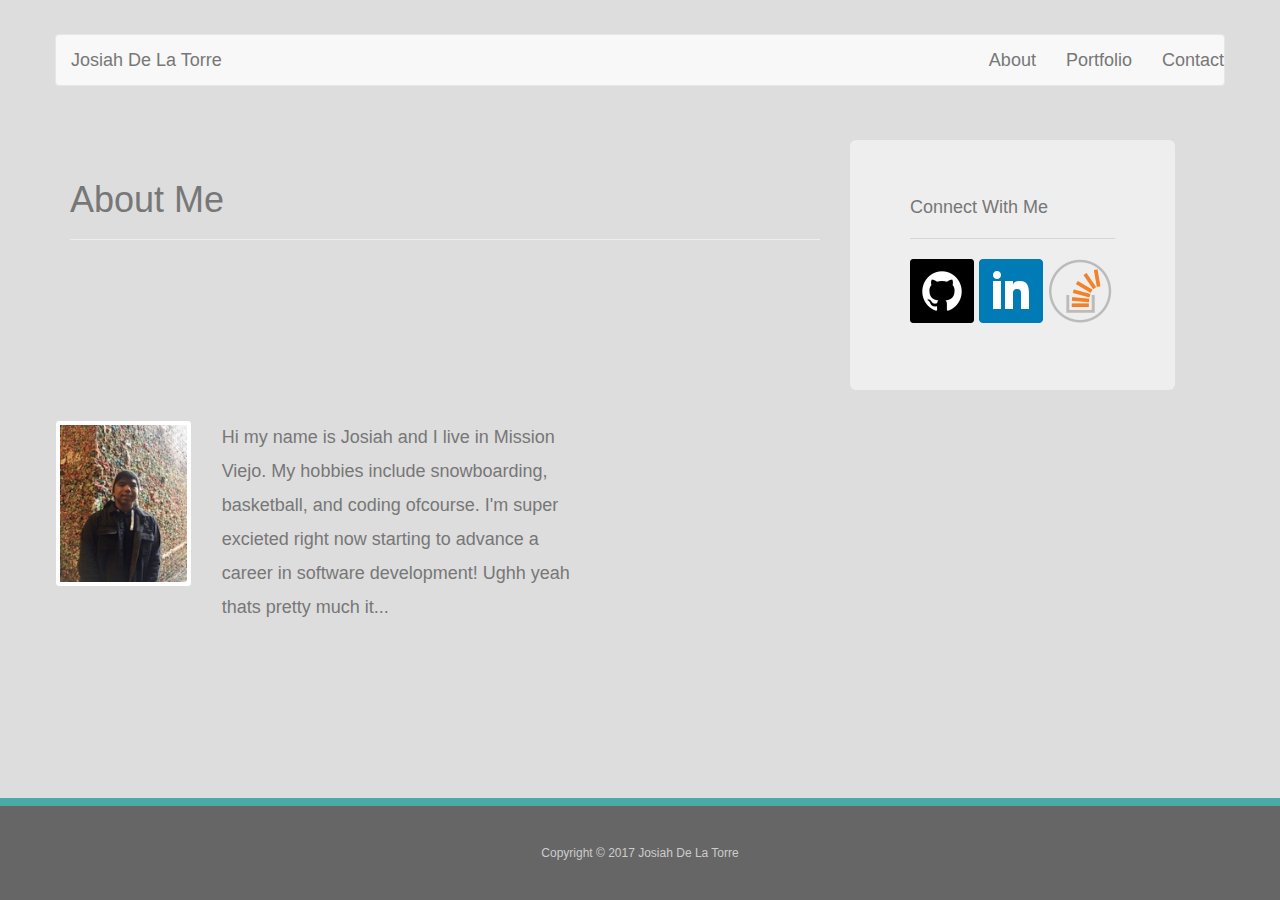
<file: index.html>
<!DOCTYPE html>
<html>
<head>
	<title>About</title>
	<link rel="stylesheet" href="https://maxcdn.bootstrapcdn.com/bootstrap/3.3.7/css/bootstrap.min.css">
	<link rel="stylesheet" type="text/css" href="style.css">
</head>
<body>

	<div class="container">

		<br>
		<div class="row">

		<nav class="navbar navbar-default">

			<ul class="nav navbar-nav">

				<li><a href="#">Josiah De La Torre</a></li>

			</ul>
			
			<ul class="nav navbar-nav navbar-right">

				<li><a href="index.html">About</a></li>
				<li><a href="portfolio.html">Portfolio</a></li>
				<li><a href="contact.html">Contact</a></li>

			</ul>
			
		</nav>


		</div>

		<br>

		<div class="row">

			<div class="col-md-8 col-sm-6">

				<div class="page-header">
  				
  					<h1>About Me</h1>
			
				</div>

			</div>

			<div class="col-md-4 col-sm-6">

				<div class="jumbotron">
  				<h4>Connect With Me</h4>
  				<hr>
	
				<a href="https://github.com/jodelat">
				<img class="socialMedia-2" alt="github" src="images/github.png">
				</a>
	
				<a href="https://www.linkedin.com/in/josiah-d-86082ab2/">
				<img class="socialMedia-2" alt="linkedin" src="images/linkedin.png">
				</a>
	
				<a href="https://stackoverflow.com/users/8150657/jodelat">
				<img class="socialMedia-2" alt="stack" src="images/stack.png">
				</a>
			
				</div>

			</div>

		<div class="row">

			<div class="pic">
		
			<div class="col-sm-8">

				<a href="#" class="thumbnail">
      				<img src="images/FullSizeRender.jpg" alt="lakers">
    			</a>

    		</div>

    		</div>

    		<div class="col-sm-4">

    			<p>Hi my name is Josiah and I live in Mission Viejo. My hobbies include snowboarding, basketball, and coding ofcourse. I'm super excieted right now starting to advance a career in software development! Ughh yeah thats pretty much it...</p>

    		</div>	
    		
    	</div>

   		 <div class="row">
   		 <div class="col-sm-12">
   		 <footer>
    
    		<div class="container">
      		Copyright &copy; 2017 Josiah De La Torre
    		</div>
  		</footer>
  		</div>
  		</div>


			

</body>
</html>
</file>
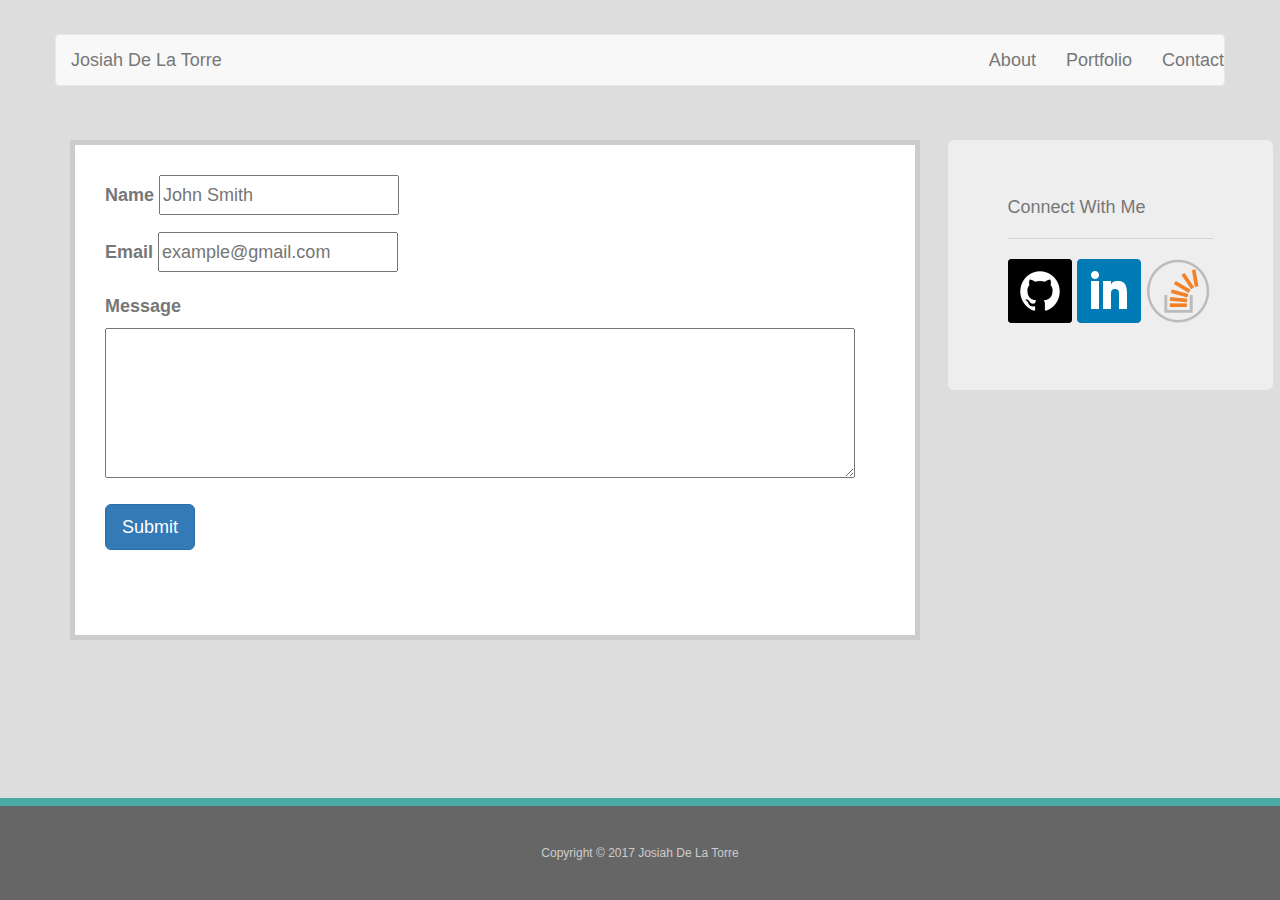
<file: contact.html>
<!DOCTYPE html>
<html>
<head>
	<title>Contact</title>
	<link rel="stylesheet" href="https://maxcdn.bootstrapcdn.com/bootstrap/3.3.7/css/bootstrap.min.css">
	<link rel="stylesheet" type="text/css" href="style.css">
</head>
<body>

	<div class="container">

		<br>
		<div class="row">

		<nav class="navbar navbar-default">

			<ul class="nav navbar-nav">

				<li><a href="#">Josiah De La Torre</a></li>

			</ul>
			
			<ul class="nav navbar-nav navbar-right">

				<li><a href="index.html">About</a></li>
				<li><a href="portfolio.html">Portfolio</a></li>
				<li><a href="contact.html">Contact</a></li>

			</ul>
			
		</nav>

		</div>

		<br>

		<div class="row">

			<div class="col-sm-9">

				<form>
          		
          		<div class="form-group">
            		<label for="name">Name</label>
            		<input type="text" id="name" name="name" placeholder="John Smith" required="required">
          		</div>
          		
          		<div class="form-group">
           		 	<label for="email">Email</label>
           		 	<input type="email" id="email" name="email" placeholder="example@gmail.com" required="required">
          		</div>
          		
          		<div class="form-group">
           		 	<label for="message">Message</label>
            		<textarea id="message" name="message" style="height: 150px; width: 750px;" required="required"></textarea>
          		</div>
        		
       
        		<p>
  				<button type="button" class="btn btn-primary btn-lg">Submit</button>
				</p>
      			
      			</form>

			</div>

			<div class="col-sm-1">

				<div class="jumbotron">
  				<h4>Connect With Me</h4>
  				<hr>
	
				<a href="https://github.com/jodelat">
				<img class="socialMedia-2" alt="github" src="images/github.png">
				</a>
	
				<a href="https://www.linkedin.com/in/josiah-d-86082ab2/">
				<img class="socialMedia-2" alt="linkedin" src="images/linkedin.png">
				</a>
	
				<a href="https://stackoverflow.com/users/8150657/jodelat">
				<img class="socialMedia-2" alt="stack" src="images/stack.png">
				</a>
			
				</div>

			</div>

    		
    	</div>

   		 <div class="row">
   		 <div class="col-sm-12">
   		 <footer>
    
    		<div class="container">
      		Copyright &copy; 2017 Josiah De La Torre
    		</div>
  		</footer>
  		</div>
  		</div>


			

</body>
</html>
</file>
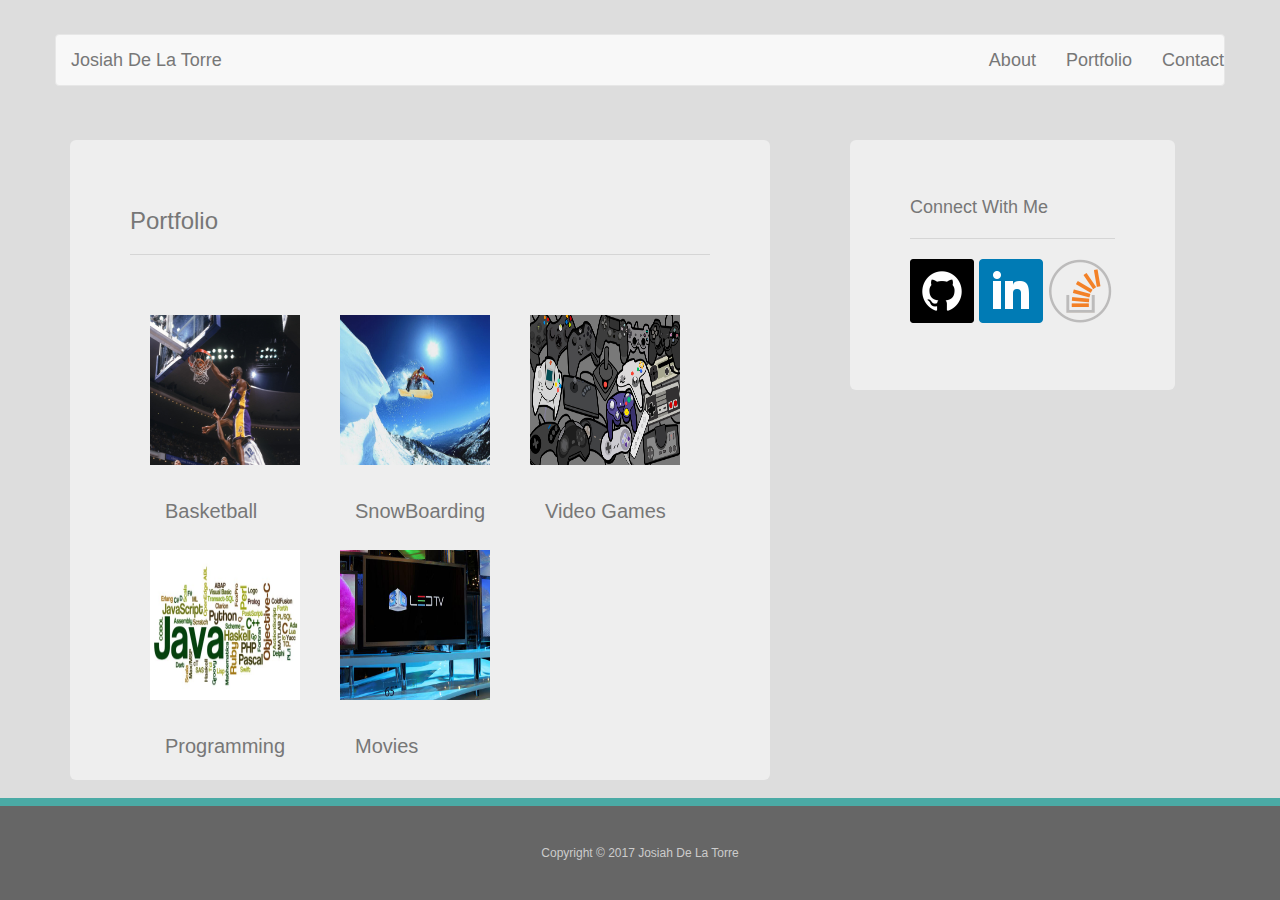
<file: portfolio.html>
<!DOCTYPE html>
<html>
<head>
	<title>Portfolio</title>
	<link rel="stylesheet" href="https://maxcdn.bootstrapcdn.com/bootstrap/3.3.7/css/bootstrap.min.css">
	<link rel="stylesheet" type="text/css" href="style.css">
</head>
<body>

	<div class="container">

		<br>
		<div class="row">

		<nav class="navbar navbar-default">

			<ul class="nav navbar-nav">

				<li><a href="#">Josiah De La Torre</a></li>

			</ul>
			
			<ul class="nav navbar-nav navbar-right">

				<li><a href="index.html">About</a></li>
				<li><a href="portfolio.html">Portfolio</a></li>
				<li><a href="contact.html">Contact</a></li>

			</ul>
			
		</nav>


		</div>

		<br>

		<div class="row">

			<div class="col-sm-8">

				<section class="pics">
				<div class="jumbotron">

      				<h3>Portfolio</h3>
      				<hr>

      				<div class="work">
        			<img src="images/kobe.jpg" alt="kobe">

        			<h3>Basketball</h3>
      				</div>
      				<div class="work">
        			<img src="images/snow.jpg" alt="Snow">

        			<h3>SnowBoarding</h3>
      				</div>
      				<div class="work">
        			<img src="images/videogames.jpg" alt="games">

       				 <h3>Video Games</h3>
      				</div>
      				<div class="work">
        			<img src="images/program.jpg" alt="programming">

        			<h3>Programming</h3>
      				</div>
      				<div class="work">
       				 <img src="images/technics-q-c-640-480-9.jpg" alt="Rock Paper Scissors">

       				 <h3>Movies</h3>
      				</div>

    			</div>
    			</section>	

			</div>

			<div class="col-sm-4">

				<div class="jumbotron">
  				<h4>Connect With Me</h4>
  				<hr>
	
				<a href="https://github.com/jodelat">
				<img class="socialMedia-2" alt="github" src="images/github.png">
				</a>
	
				<a href="https://www.linkedin.com/in/josiah-d-86082ab2/">
				<img class="socialMedia-2" alt="linkedin" src="images/linkedin.png">
				</a>
	
				<a href="https://stackoverflow.com/users/8150657/jodelat">
				<img class="socialMedia-2" alt="stack" src="images/stack.png">
				</a>
			
				</div>

			</div>



   		 <div class="row">
   		 <div class="col-sm-12">
   		 <footer>
    
    		<div class="container">
      		Copyright &copy; 2017 Josiah De La Torre
    		</div>
  		</footer>
  		</div>
  		</div>

		<!-- incorporate css animations -->
			

</body>
</html>
</file>
<file: style.css>
body{
	background-color: #dddddd;
  font-family: Arial, "Helvetica Neue", Helvetica, sans-serif;
  font-size: 18px;
  line-height: 34px;
  color: #777;
}

.sidebar{

	width: 450px;
}

.pic{
	height: 250px;
	width: 250px;
}

.jumbotron{
	height: 250px;
	width: 325px;
}

footer {
  width: 100%;
  padding: 30px 0;
  clear: both;
  font-size: 12px;
  color: #fff;
  color: #ccc;
  text-align: center;
  background: #666;
  border-top: 8px solid #4aaaa5;
  position: fixed;
  bottom: 0%;
  left: 0%;

}

form{
  float: bottom;
  width: 100%;
  width: 850px;
  height: 500px;
  padding: 30px;
  margin: 0 0 40px;
  background: #fff;
  border: 5px solid #ccc;
}

.work img{
  max-width: 150px;
  height: 150px;
  background-color: #cccccc;
}

.work{
  position: relative;
  margin: 20px 0 25px;
  float: left;
  padding: 20px;
}

.work h3{
  font-size: 20px;
  position: absolute;
  padding: 15px;
}

.pics .jumbotron{
  height: 640px;
  width: 700px;
}
</file>
